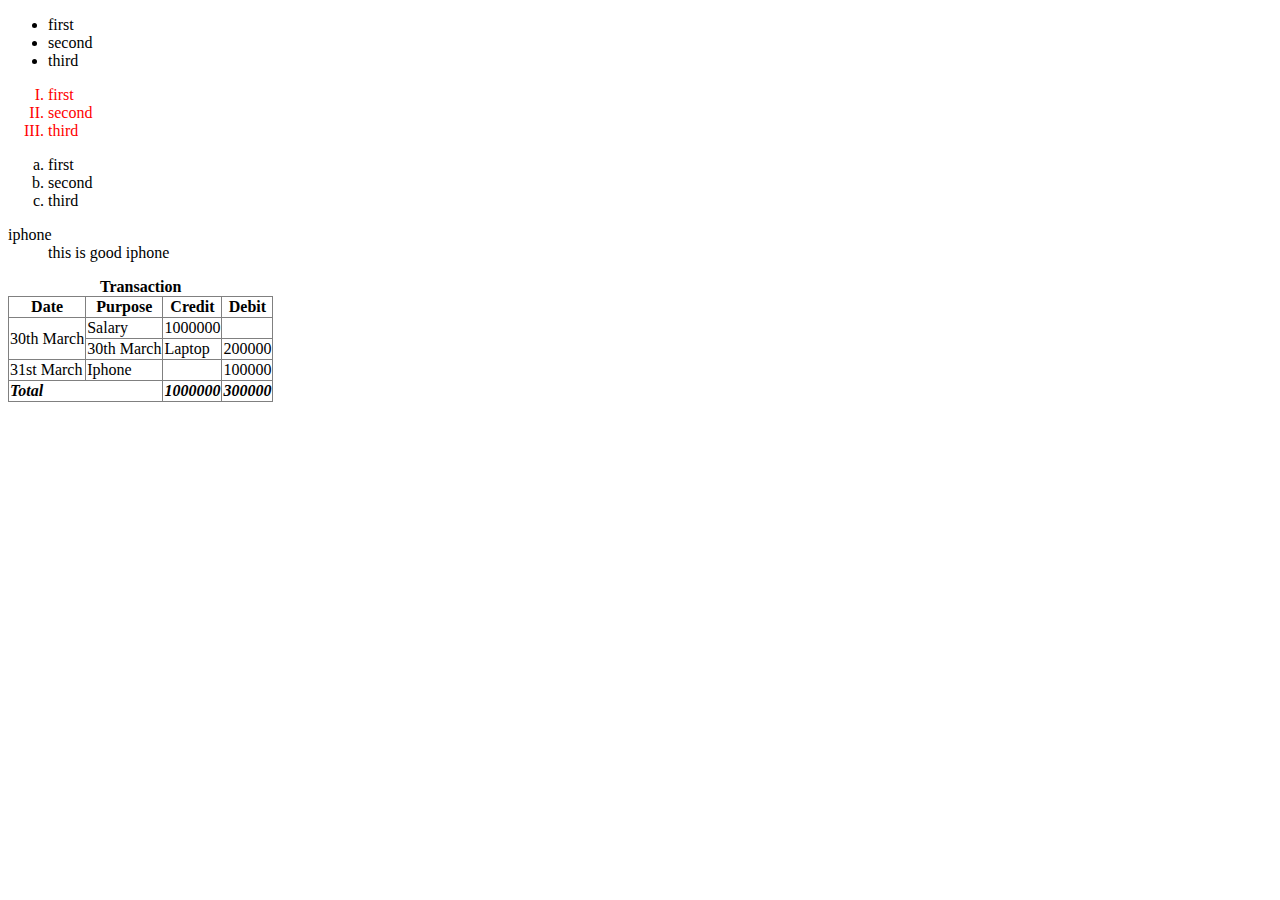
<file: index.html>
<!DOCTYPE html>
<html lang="en">
<head>
    <meta charset="UTF-8">
    <meta name="viewport" content="width=device-width, initial-scale=1.0">
    <title>Document</title>
    <style>
        .list{
            color: red;
        }
    </style>
</head>
<body>
    <ul>
        <li>first</li>
        <li>second</li>
        <li>third</li>
        
    </ul>
    <ol class="list" type="I">
        <li>first</li>
        <li>second</li>
        <li>third</li>
    </ol>
    <ol type="a">
        <li>first</li>
        <li>second</li>
        <li>third</li>
    </ol>
    <dl>
        <dt>iphone</dt>
        <dd>this is good iphone</dd>
    </dl>
    <table border style="border-collapse: collapse;">
        <caption> <b>Transaction</b></caption>
        <tr >
            <th>Date</th>
            <th>Purpose</th>
            <th>Credit</th>
            <th>Debit</th>
        </tr>
        <tr>
            <td rowspan="2">30th March</td>
            <td>Salary</td>
            <td>1000000</td>
            <td></td>
        </tr>
        <tr>
            <td>30th March</td>
            <td>Laptop</td>
        
            <td>200000</td>
        </tr>
        <tr>
            <td>31st March</td>
            <td>Iphone</td>
            <td></td>
            <td>100000</td>
        </tr>
        <tr>
            <td colspan="2"><strong><i>Total</i></strong></td>
            <td><strong><i>1000000</i></strong></td>
            <td><strong><i>300000</i></strong></td>
        </tr>
    </table>
</body>
</html>
</file>
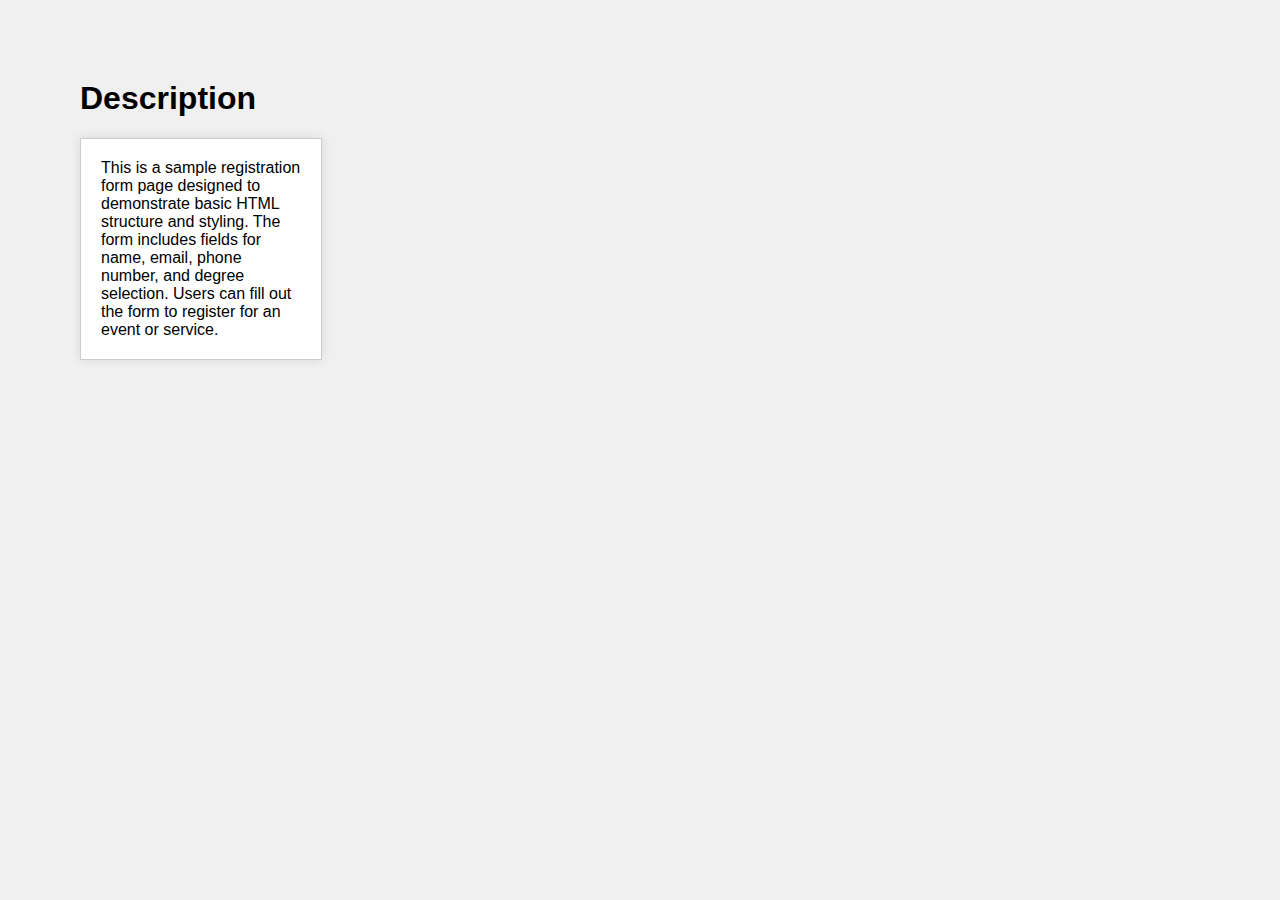
<file: css-practice/index.html>
<html>
    <head>
        <title>Sample Page</title>
        
            <link href="./index.css" rel="stylesheet">
        
    </head>
    <body>
        <h1>Description</h1>
        <p class="description-box">
            This is a sample registration form page designed to demonstrate basic HTML structure and styling. 
            The form includes fields for name, email, phone number, and degree selection. 
            Users can fill out the form to register for an event or service.
        </p>
    </body>
    <footer></footer>
</html>
</file>
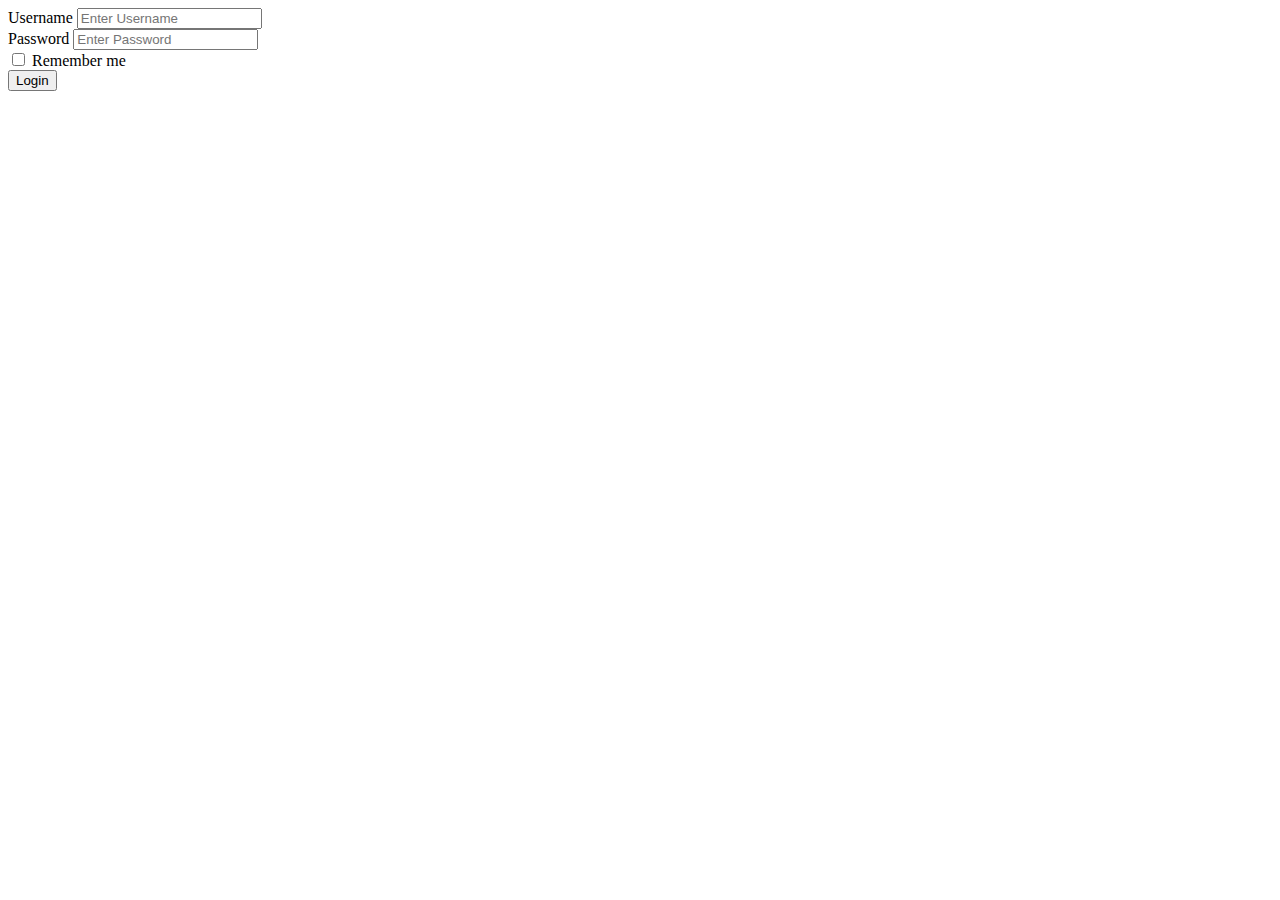
<file: form.html>
<!DOCTYPE html>
<html lang="en">
<head>
    <meta charset="UTF-8">
    <meta name="viewport" content="width=device-width, initial-scale=1.0">
    <title>Document</title>
</head>
<body>
    <form>
        <div>
            <label for="Username"> Username</label>
            <input placeholder="Enter Username" id="Username">
         </div>
         <div>
            <label for="Password">Password</label>
            <input type="password" placeholder="Enter Password" id="Password">
            </div>
            <div>
                <input type="checkbox" id="remember"> <label for="remember"> Remember me</label>
            </div>
            <div>
                <button >Login</button>
            </div>
    </form>
</body>
</html>
</file>
<file: css-practice/index.css>
body {
    background-color: #f0f0f0;
    font-family: 'Arial', sans-serif;
    margin: 40px;
    padding: 40px;
    box-sizing: content-box;
}

.description-box {
    border: 1px solid #ccc;
    padding: 20px;
    background-color: #fff;
    box-shadow: 0 0 10px rgba(0, 0, 0, 0.1);
    margin-bottom: 20px;
    width: 200px;
}
</file>
